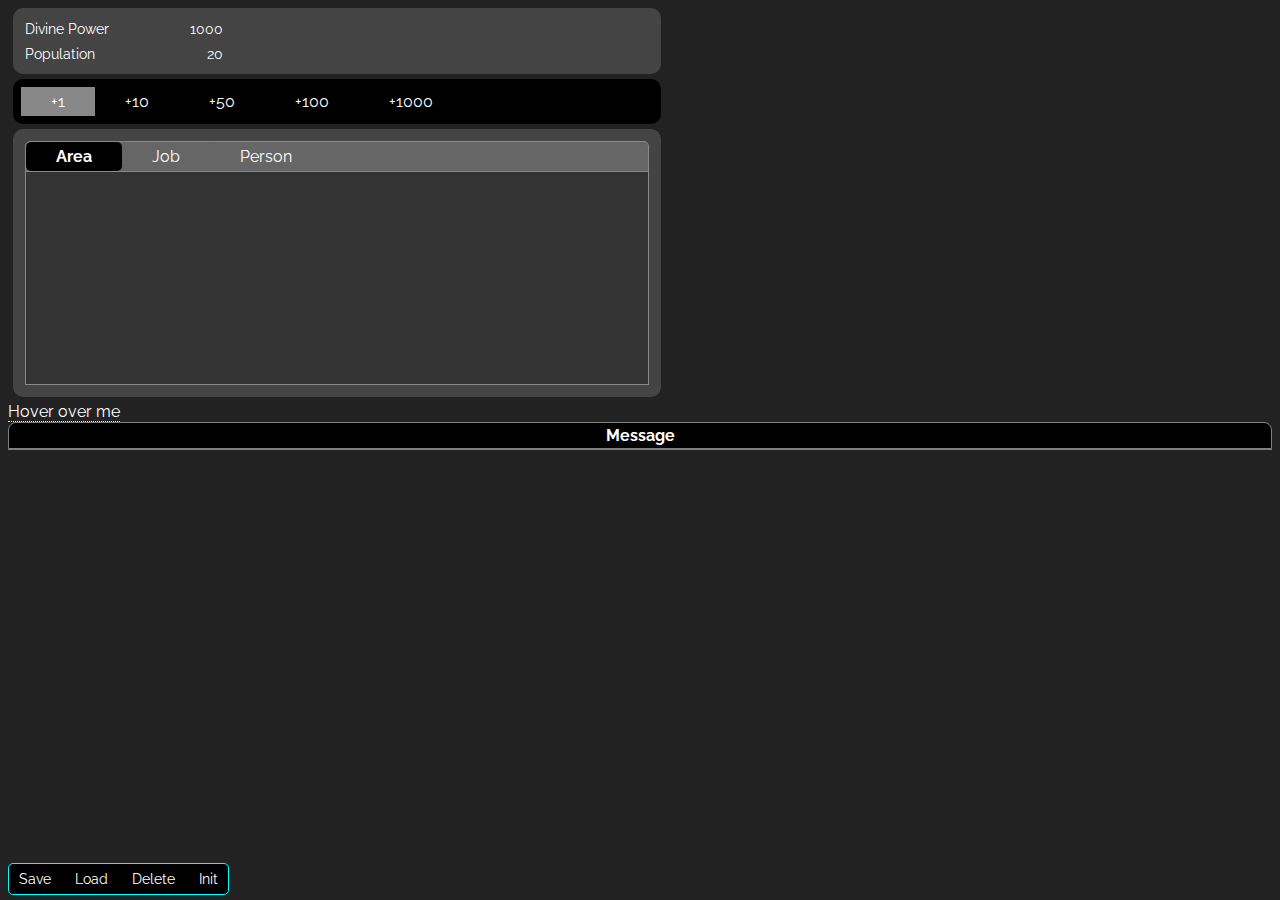
<file: index.html>
<html>
	<head>
		<link rel="stylesheet" href="main.css" />
		<link rel="stylesheet" type="text/css" href="interface.css" />
	</head>

	<body>
<script type="text/javascript">
isDebug = false;
</script>
	
<div id="debug" style="display:none; border:1px solid white;">DEBUG:
<pre><div id="debugContent"></div></pre>
</div>

<script type="text/javascript">
	if (isDebug)
		document.getElementById("debug").style.display = "";
</script>

<div id="wrapper">
	<div id="wrapleft">
		<!-- Resources to spend -->	
		<div class="rounded" style="background-color: #444;">
			<table id="resource" style="font-size: 90%;">
			</table>
		</div>

		<!-- Add buttons -->	
		<div id="add" class="rounded" style="background-color: #000;">
		<button class="btnAdd active" id="add1" onclick="javascript:addButton(event, 1)">+1</button>
		<button class="btnAdd" id="add10" onclick="javascript:addButton(event, 10)">+10</button>
		<button class="btnAdd" id="add50" onclick="javascript:addButton(event, 50)">+50</button>
		<button class="btnAdd" id="add100" onclick="javascript:addButton(event, 100)">+100</button>
		<button class="btnAdd" id="add1000" onclick="javascript:addButton(event, 1000)" style="float:none;">+1000</button>
		</div>



		<!-- Tab pages -->
		<div id="pages" class="rounded" style="background-color: #444;">
			<table width="100%"><tr><td>
			<div class="mytabH">
			  <button id="button1" onclick="javascript:activateTab(event, 'page1')" class="tabButton small active" >Area</button>
			  <button id="button2" onclick="javascript:activateTab(event, 'page2')" class="tabButton small" >Job</button>
			  <button id="button3" onclick="javascript:activateTab(event, 'page3')" class="tabButton small" >Person</button>
			</div>


			<div id="mytabD">
				<div class="tabContent" id="page1" style="display: block;">
					<div>
					<table id="area">
					</table>
					</div>	
				</div>
				
				<div class="tabContent" id="page2" style="display: none;">
					<div>
					<table id="job" style="font-size: 90%;">
					</table>
					</div>
				</div>

				<div class="tabContent" id="page3" style="display: none;">
					<div>
					<table id="person">
					</table>
					</div>
				</div>
			</div>	
			</td></tr></table>
		</div>


		<!-- Control buttons -->	



		<div class="tooltip">
		Hover over me
		  <span class="tooltiptext">Tooltip text</span>
		</div>


	</div>	<!-- wrapleft -->
	
	<div id="wrapright">

		<div style="font-weight: bold; background-color: black; text-align: center; border-radius: 8px 8px 0 0; border: 1px solid gray; padding: 3px;">
			Message
		</div>
		<div style="border: 1px solid gray; border-top: none;" id="message"></div>
		
	</div>	<!-- wrapright -->
	
		<div id="control" style="border-radius: 5px; background-color: #000; position: absolute; bottom: 5px; width: inherit; border: 1px solid cyan;">
		  <button id="save" class="btnControl" onclick="javascript:saveGame()" >Save</button>
		  <button id="load" class="btnControl" onclick="javascript:loadGame()" >Load</button>
		  <button id="delete" class="btnControl" onclick="javascript:deleteGame()" >Delete</button>
		  <button id="Test" class="btnControl" onclick="test()" style="float:none">Init</button>
		</div>
</div>	<!-- wrapper -->



<script type="text/javascript" src="config.js"></script>	
<script type="text/javascript" src="main.js"></script>	
	
	</body>
</html>
</file>
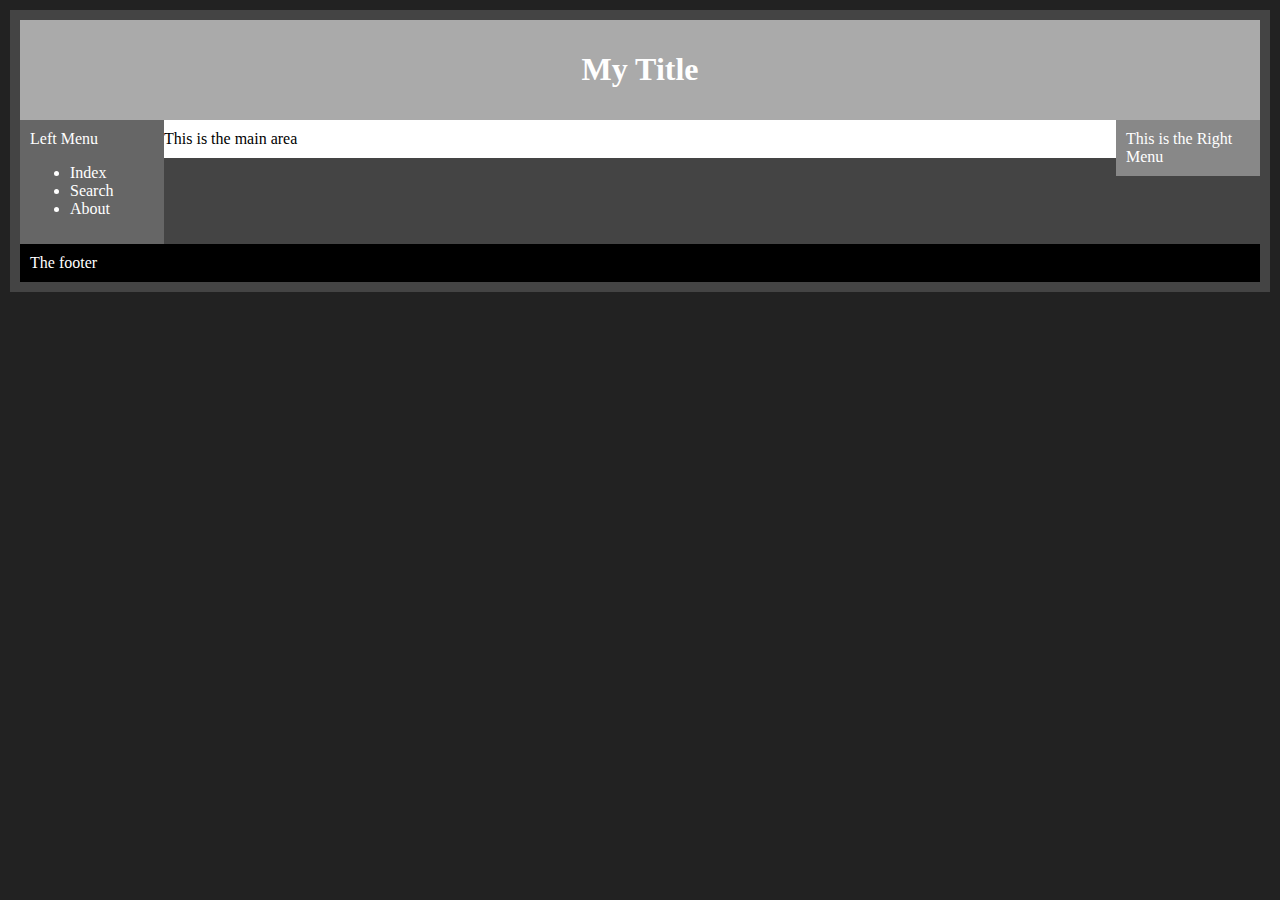
<file: divposition.html>
<html>
<head>
<style>
body {
	background-color: #222;
	color: white;
	margin: 0;
	padding: 0;
}

#wrapper {
	position: relative;
	padding: 10px;
	margin: 10px;
	background-color: #444;
}

#header {
	text-align: center;
	background-color: #aaa;
	padding: inherit;
}

#left {
	float: left;
	padding: inherit;
	background-color: #666;
	width: 10%;
}

#right {
	float: right;
	padding: inherit;
	background-color: #888;
	width: 10%;
}

#content {
	padding: inherit;
	background-color: #fff;
	color: black;
}

#footer {
	clear: both;
	padding: inherit;
	background-color: black;
}

</style>
</head>

<body>
<div id="wrapper">
<div id="header"><h1>My Title</h1></div>
<div id="left">
Left Menu
<ul>
	<li>Index</li>
	<li>Search</li>
	<li>About</li>
</ul>
</div>

<div id="right">
This is the Right Menu
</div>

<div id="content">
This is the main area
</div>

<div id="footer">
The footer
</div>

</div>
</body>

</html>
</file>
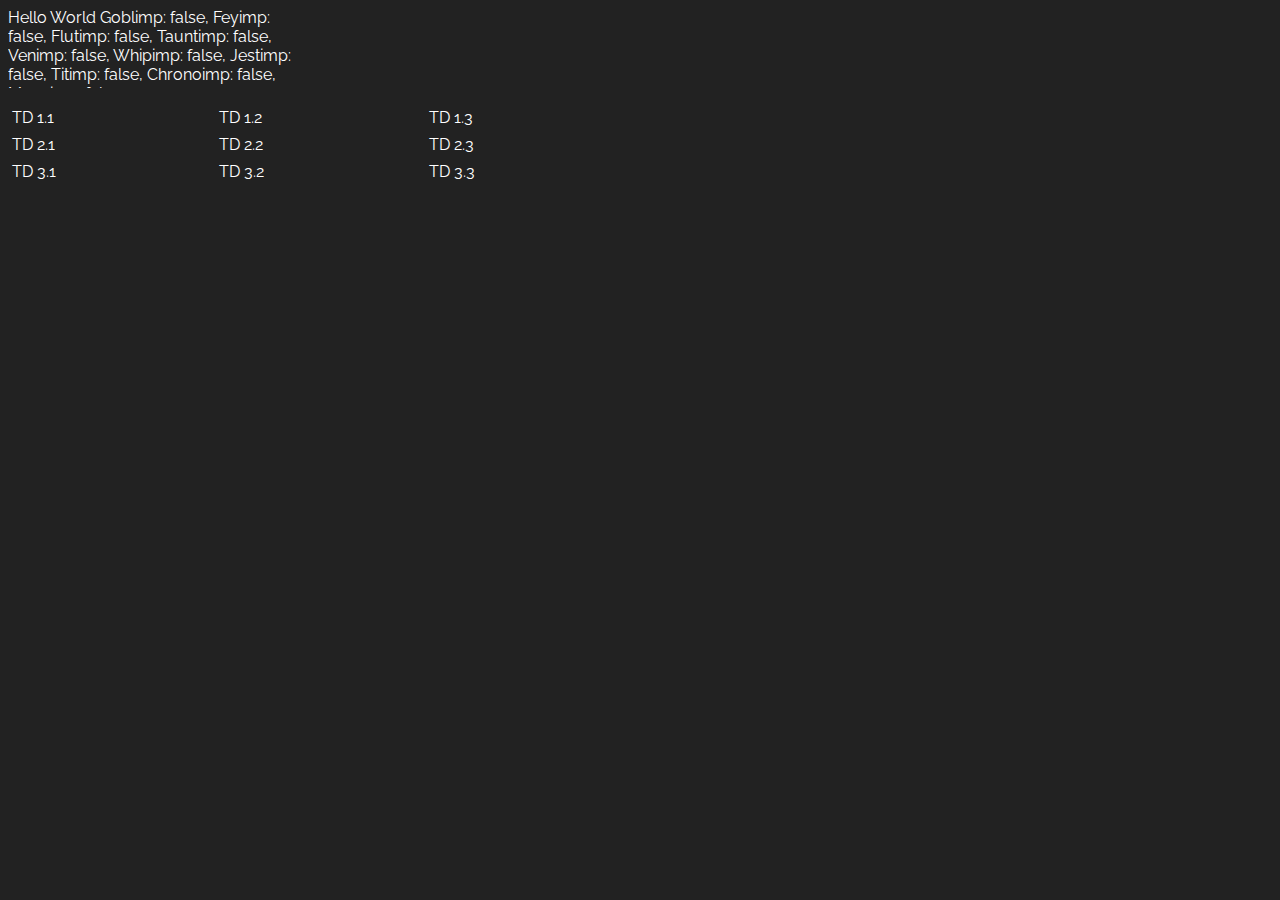
<file: divscroll.html>
<html>
	<head>
		<link rel="stylesheet" href="main.css" />
	</head>

	<body>

<div style="width: 300px; height: 80px; display: block; overflow: auto;">
Hello World 
Goblimp: false, Feyimp: false,
Flutimp: false, Tauntimp: false,
Venimp: false,
Whipimp: false,
Jestimp: false,
Titimp: false,
Chronoimp: false,
Magnimp: false,
</div>

<p></p>	

<div style="width: 50%; height: 80px; display: block; overflow: auto;">
<table border="1" width="100%">
  <tbody>
    <tr>
      <td>TD 1.1</td>
      <td>TD 1.2</td>
      <td>TD 1.3</td>
    </tr>
    <tr>
      <td>TD 2.1</td>
      <td>TD 2.2</td>
      <td>TD 2.3</td>
    </tr>
    <tr>
      <td>TD 3.1</td>
      <td>TD 3.2</td>
      <td>TD 3.3</td>
    </tr>
    <tr>
      <td>TD 4.1</td>
      <td>TD 4.2</td>
      <td>TD 4.3</td>
    </tr>
  </tbody>
</table>
		
</div>

	</body>
</html>
</file>
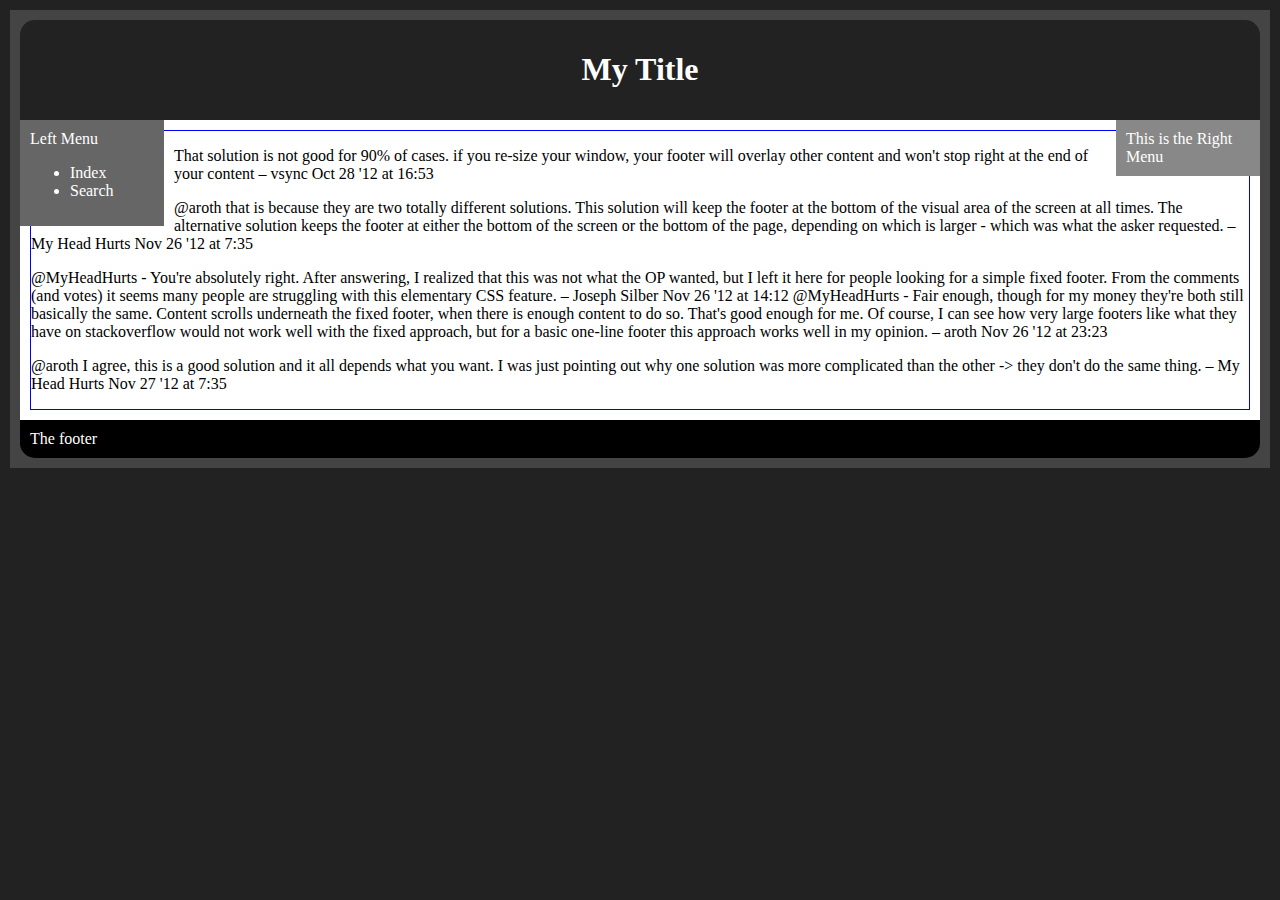
<file: float.html>
<html>
<head>
<style>
body {
	font-family: tahoma;
	background-color: #222;
	color: white;
	margin: 0;
	padding: 0;
}

#wrapper {
	position: relative;
	padding: 10px;
	margin: 10px;
	background-color: #444;
}

#header {
	border-radius: 15px 15px 0 0;
	text-align: center;
	background-color: #222;
	padding: inherit;
}

#left {
	float: left;
	padding: inherit;
	background-color: #666;
	width: 10%;
	margin: 0 10px 0 0;
}

#right {
	float: right;
	padding: inherit;
	background-color: #888;
	width: 10%;
}

#content {
	background-color: #fff;
	color: black;
	padding: 10px;
}

#footer {
	border-radius: 0 0 15px 15px;
	clear: both;
	padding: inherit;
	background-color: black;
}

</style>
</head>

<body>
<div id="wrapper">
<div id="header"><h1>My Title</h1></div>



<div id="left">
Left Menu

<ul>
	<li>Index</li>
	<li>Search</li>
</ul>
</div>


<div id="right">
This is the Right Menu
</div>


<div id="content">
<div style="border: 1px solid blue;">
<p>
That solution is not good for 90% of cases. if you re-size your window, your footer will overlay other content and won't stop right at the end of your content – vsync Oct 28 '12 at 16:53 
</p>

<p>
@aroth that is because they are two totally different solutions. This solution will keep the footer at the bottom of the visual area of the screen at all times. The alternative solution keeps the footer at either the bottom of the screen or the bottom of the page, depending on which is larger - which was what the asker requested. – My Head Hurts Nov 26 '12 at 7:35 
</p>

<p>
@MyHeadHurts - You're absolutely right. After answering, I realized that this was not what the OP wanted, but I left it here for people looking for a simple fixed footer. From the comments (and votes) it seems many people are struggling with this elementary CSS feature. – Joseph Silber Nov 26 '12 at 14:12
@MyHeadHurts - Fair enough, though for my money they're both still basically the same. Content scrolls underneath the fixed footer, when there is enough content to do so. That's good enough for me. Of course, I can see how very large footers like what they have on stackoverflow would not work well with the fixed approach, but for a basic one-line footer this approach works well in my opinion. – aroth Nov 26 '12 at 23:23
</p>

<p>
@aroth I agree, this is a good solution and it all depends what you want. I was just pointing out why one solution was more complicated than the other -> they don't do the same thing. – My Head Hurts Nov 27 '12 at 7:35
</p>

</div></div>


<div id="footer">The footer</div>

</div>
</body>

</html>
</file>
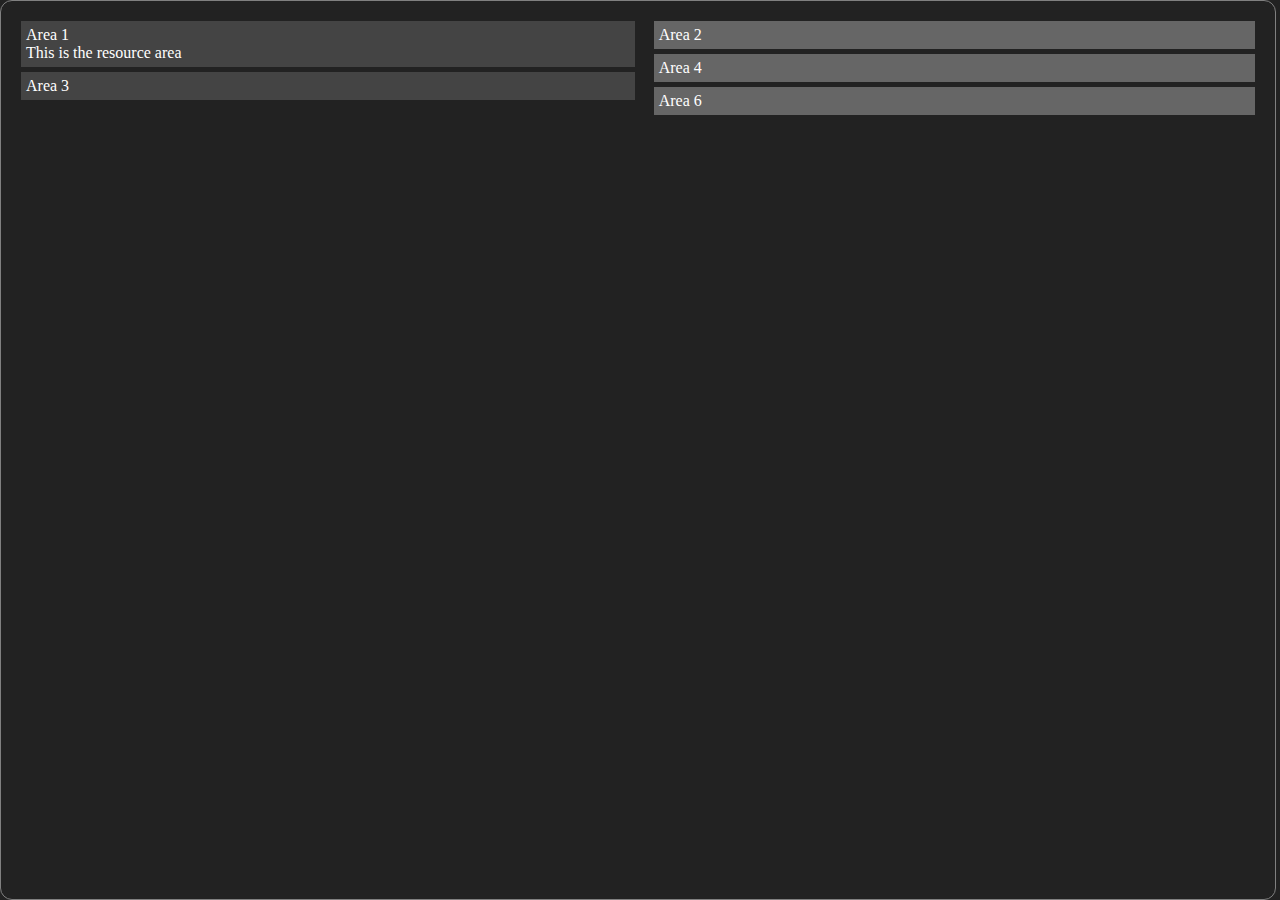
<file: twocolumns.html>
<html>
<head>
<style>

body {
	padding: 0;
	margin: 0;
	color: white;
	background-color: #222;
}

div { 
	background-color: inherit;
	padding: 5px;
	margin: 5px;
}

#wrapper {
	position: fixed;
	top: 0;
	left: 0;
	right: 0;
	bottom: 0;
	padding: 10px;
	margin: inherit;
	width: 98%;
	border-radius: 12px;
	border: 1px solid gray;
}

#wrapleft {
	position: absolute;
	border: 0px solid white;
	top: 10px;
	left: 10px;
	width: 49%;
	height: 95%;
	margin: 0;
	overflow: auto;
}

#wrapright {
	position: absolute;
	right: 10px;
	top: 10px;
	border: 0px solid yellow;
	width: 48%;
	height: 95%;
	margin: 0;
	overflow: auto;
}


.col1 {
	background-color: #444;
}

.col2 {
	background-color: #666;
}

</style>
</head>

<body>
<div id="wrapper">

	<div id="wrapleft">
		<div id="div1" class="col1">
		Area 1<br>
		This is the resource area
		</div>

		<div id="div3" class="col1">
		Area 3
		</div>		

	</div>

	
	
	
	
	<div id="wrapright">
		<div id="div2" class="col2">
		Area 2
		</div>

		<div id="div4" class="col2">
		Area 4
		</div>

		<div id="div4" class="col2">
		Area 6
		</div>		
	</div>

	
</div>
</body>
</html>
</file>
<file: main.css>
@import url("https://fonts.googleapis.com/css?family=Raleway");
@import url("https://fonts.googleapis.com/css?family=Tangerine");



body {
  color: white;
  background: #222; 
  font-family: "Raleway", Arial, sans-serif;
}

  
blockquote {
  border-left: solid 0.5rem;
  font-style: italic;
  margin: 0 0 2rem 0;
  padding: 1rem 0 1rem 2rem; }


button {
  font: inherit; }

table, caption, tbody, tfoot, thead, tr, th, td {
  margin: 0;
  padding: 0;
  border: 0;
  font-size: 100%;
  font: inherit;
  vertical-align: baseline;
}
table {
  border-collapse: collapse;
  border-spacing: 0;
}

  

  
table {
  border-collapse: collapse;
  border-spacing: 0; }

table th {background: #555;
    padding: 0 0.75rem 0.75rem 0.75rem;
}

table thead {background: #555;
    padding: 0 0.75rem 0.75rem 0.75rem;
	vertical-align: bottom;
}

table td {
    padding: 0.25rem 0.25rem; 
}


/*
table tr:nth-child(even) {background: #444}
table tr:nth-child(odd) {background: #333}
*/

.tooltip {
    position: relative;
    display: inline-block;
    border-bottom: 1px dotted white;
}

.tooltip .tooltiptext {
    visibility: hidden;
    width: 120px;
    background-color: #555;
    color: #fff;
    text-align: center;
    border-radius: 6px;
    padding: 5px 0;
    position: absolute;
    z-index: 1;
    bottom: 125%;
    left: 50%;
    margin-left: -60px;
    opacity: 0;
    transition: opacity 0.3s;
}

.tooltip .tooltiptext::after {
    content: "";
    position: absolute;
    top: 100%;
    left: 50%;
    margin-left: -5px;
    border-width: 5px;
    border-style: solid;
    border-color: #555 transparent transparent transparent;
}

.tooltip:hover .tooltiptext {
    visibility: visible;
    opacity: 1;
}

.btnControl {
    background-color: black;
	border-radius: 8px;	
    border: none;
    color: white;
    padding: 5px 10px;
    text-align: center;
    text-decoration: none;
    display: inline-block;
    font-size: 14px;
    margin: 2px 0px;
    cursor: pointer;
}

.btnAdd {
	float: left;	 /* creating group button */
/*	border-radius: 8px;	*/	
    background-color: black;
    border: none;
    color: white;
    padding: 5px 30px;
    text-align: center;
    font-size: 16px;
	outline: none;	
    cursor: pointer;
}

.btnAdd:hover {
    background-color: #444;
    color: white;
}
.btnAdd:active {
	background-color: #888;
/*	box-shadow: 0 5px #666;
	transform: translateX(4px);*/
}
.btnAdd.active {
	background-color: #888;
}

.btnJob  {
	border-radius: 8px;	
	color: white;
	border:1px solid #888;
	width: 100%;
	padding: 0px 10px;
	margin: 0px;
	text-align: left;	
    cursor: pointer;	
}

.btnJob:hover {
	background-color: #666;
	user-select: none;	
}

.btnJob:xactive {
	background-color: #000;
	box-shadow: 3px 3px #888;
	transform: translateX(4px);
}


.rounded {
	border-radius: 10px;	
	padding: 8px;
	width: 50%;
	margin: 5px;
	min-width: 500px;
}
</style>
</file>
<file: interface.css>
/* Style the tab */
.mytabH {
	border-radius: 5px 5px 0 0;
    overflow: hidden;
    border: 1px solid #888;
    background-color: #666;
}

.mytabH button {
	border-radius: 5px;
    background-color: inherit;
    color: white;
    float: left;
    border: none;
    outline: none;
    cursor: pointer;
    padding: 5px 30px;
    transition: 0.3s;
}

.mytabH button:hover {
    background-color: #444;
}

.mytabH button.active {
    background-color: black;
    color: white;
	font-weight: bold;
}


.tabContent {
    background-color: #333;
    display: none;
	height: 200px;
    padding: 6px 12px;
    border: 1px solid #888;
    border-top: none;
	overflow: auto;
}
</file>
